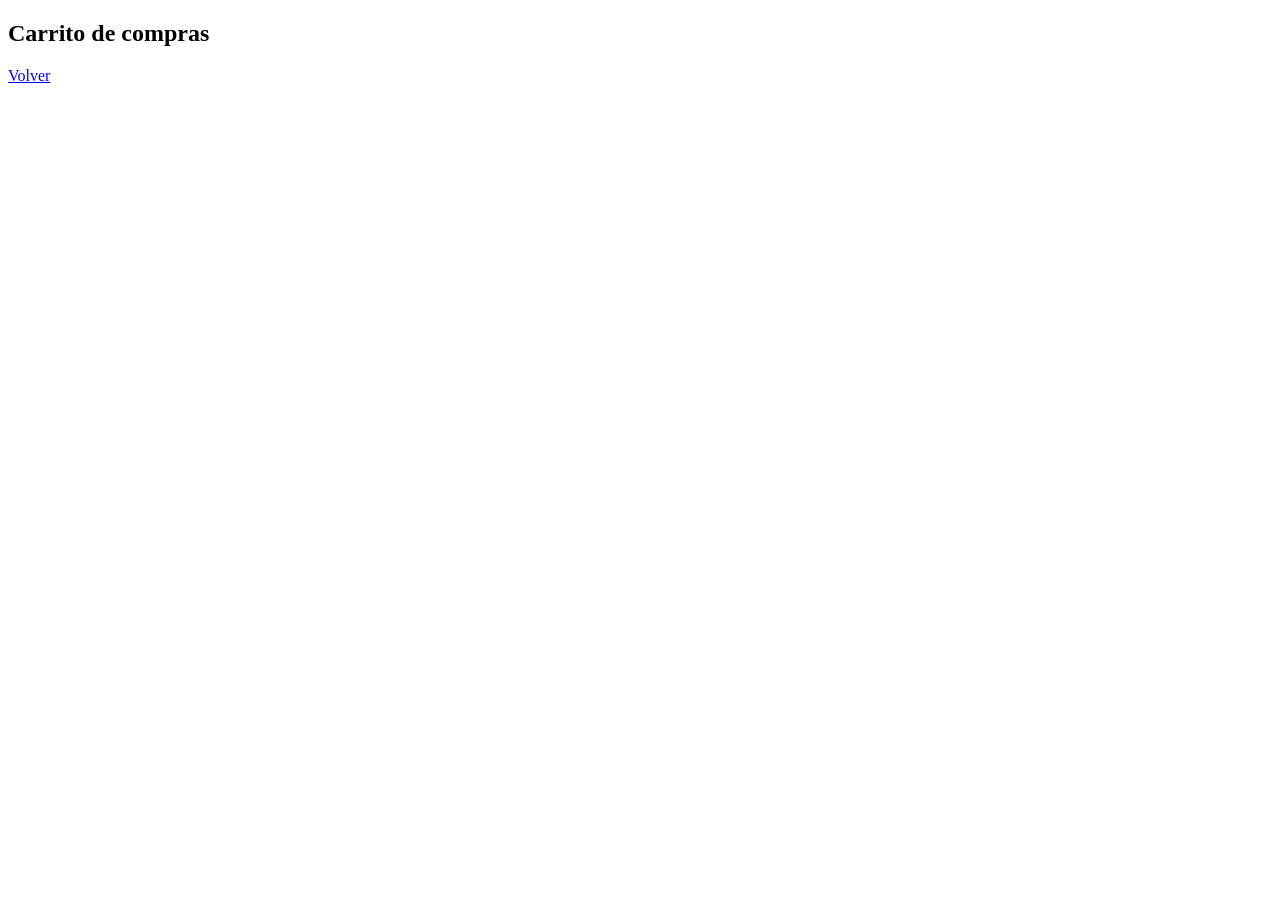
<file: pages/carrito.html>
<!DOCTYPE html>
<html lang="en">
<head>
    <meta charset="UTF-8">
    <meta name="viewport" content="width=device-width, initial-scale=1.0">
    <title>Carrito</title>
</head>
<body>
    <h2>
        Carrito de compras
    </h2>
    <a href="../index.html">Volver</a>
</body>
</html>
</file>
